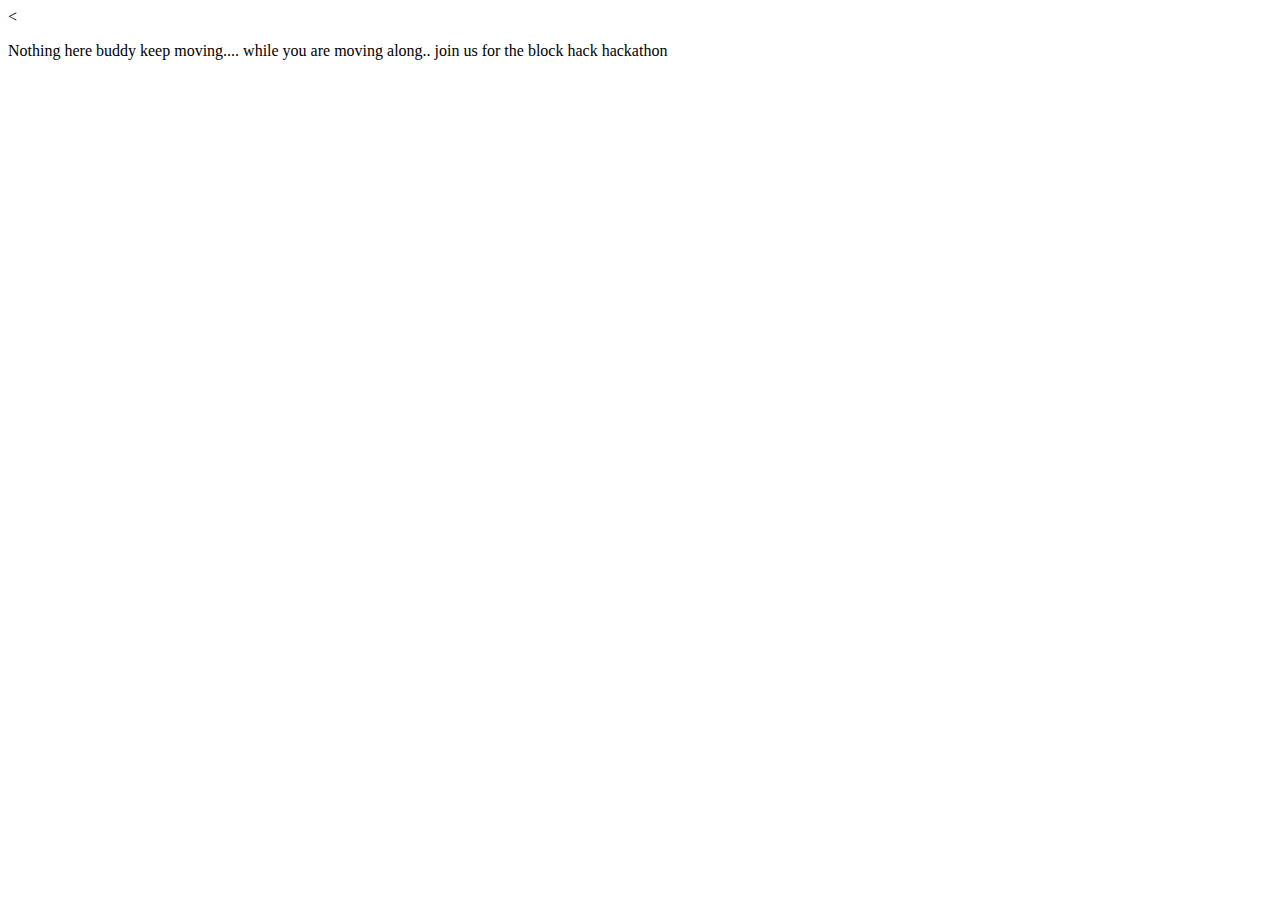
<file: img/index.html>
<<!DOCTYPE html>
<html>
    <head>
        <title>
            This is a 404 error.... which means nothing here buddy keep moving
        </title>
    </head>
    <body>
        <p>
            Nothing here buddy keep moving.... while you are moving along.. join us for the block hack hackathon
        </p>
    </body>
</html>
</file>
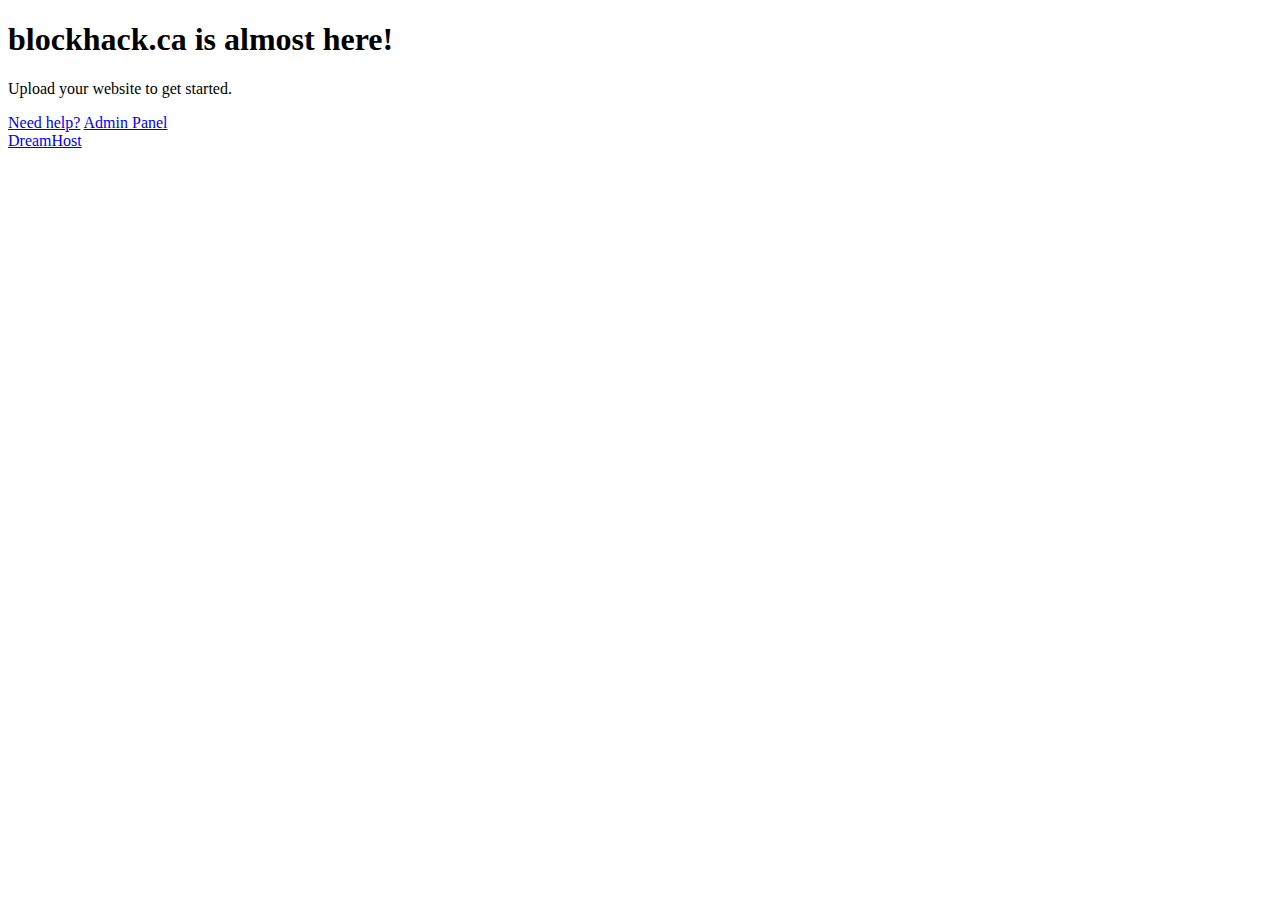
<file: oldfile/quickstart.html>
<!doctype html>
<html>
<head>
	<title>blockhack.ca is almost here!</title>
	<meta name="description" content="The owner of this domain has not yet uploaded their website." />
	<link rel="stylesheet" href="//securendn.a.ssl.fastly.net/newpanel/css/singlepage.css" />
</head>

<body>
	<div class="page page-comingsoon">
		<h1>blockhack.ca is almost here!</h1>

		<p>Upload your website to get started.</p>

		<div class="button-row">
			<a href="https://help.dreamhost.com/hc/en-us/articles/215613657-How_do_I_upload_my_site_to_dreamhost" class="btn-simple">Need help?</a>
			<a href="https://panel.dreamhost.com" class="btn-simple">Admin Panel</a>
		</div>

		<a href="http://dreamhost.com" class="logo">DreamHost</a>
	</div>
</body>
</html>
</file>
